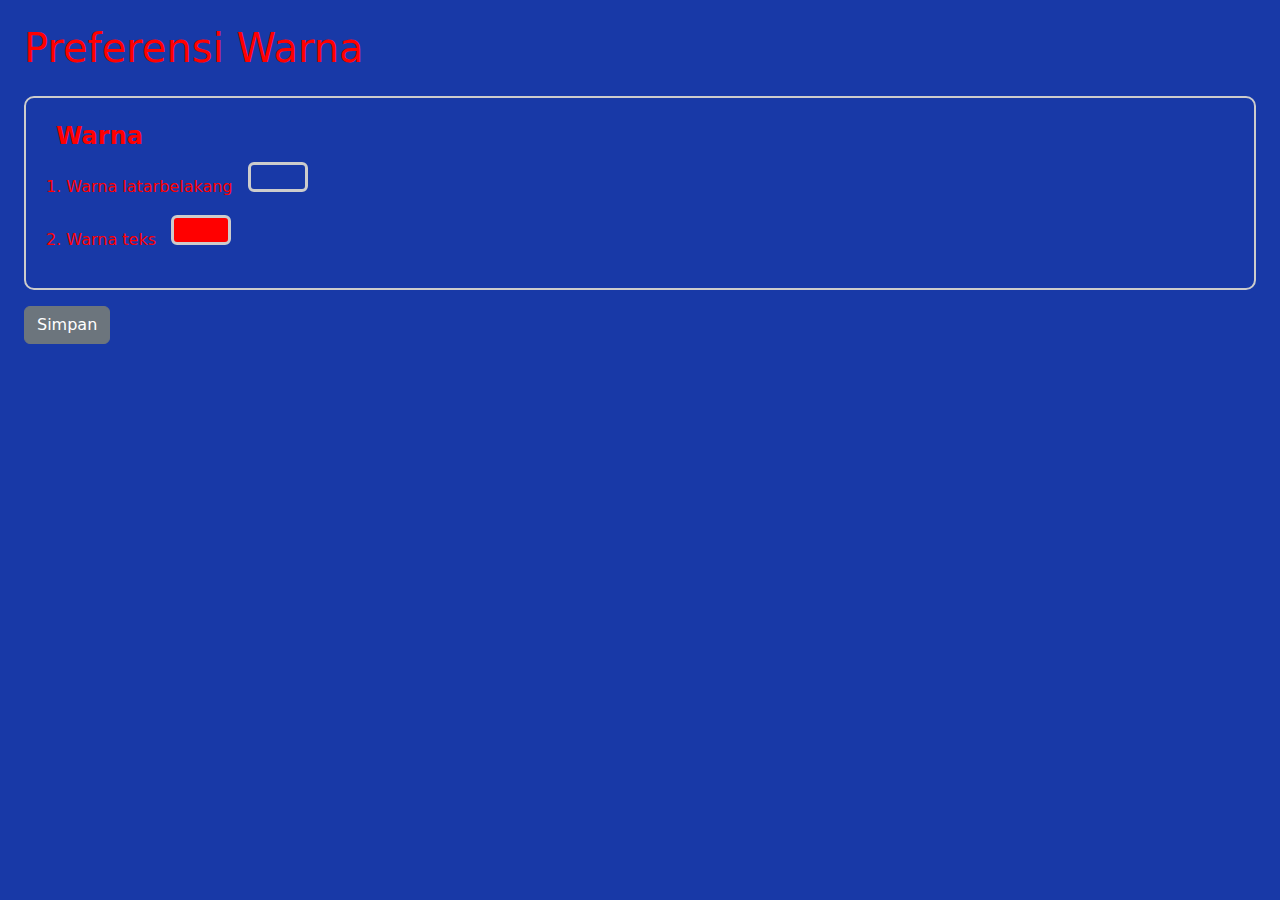
<file: Tugas3_162021043/index.html>
<!DOCTYPE html>
<html lang="id">
<head>
<meta charset="UTF-8">
<title>Preferensi Warna</title>
<meta name="viewport" content="width=device-width, initial-scale=1">
<link href="https://cdn.jsdelivr.net/npm/bootstrap@5.3.2/dist/css/bootstrap.min.css" rel="stylesheet">
<link rel="stylesheet" href="style.css">
</head>

<body class="p-4">

<h1 class="mb-4">Preferensi Warna</h1>

<fieldset>
  <legend>Warna</legend>

  <p>
    1. Warna latarbelakang
    <span id="bgPreview" class="color-box" style="background:#1839a7;"></span>
  </p>

  <p>
    2. Warna teks
    <span id="textPreview" class="color-box" style="background:red;"></span>
  </p>
</fieldset>

<button class="btn btn-secondary mt-3" onclick="applyColor()">Simpan</button>

<div class="modal fade" id="colorModal" tabindex="-1">
  <div class="modal-dialog modal-dialog-centered">
    <div class="modal-content">

      <div class="modal-header">
        <h5 class="modal-title">Pilih Warna</h5>
        <button type="button" class="btn-close" data-bs-dismiss="modal"></button>
      </div>

      <div class="modal-body text-center">
        <div class="mb-3">
          <div class="palette-color" style="background:#0d6efd" onclick="selectPalette('#0d6efd')"></div>
          <div class="palette-color" style="background:#dc3545" onclick="selectPalette('#dc3545')"></div>
          <div class="palette-color" style="background:#198754" onclick="selectPalette('#198754')"></div>
          <div class="palette-color" style="background:#ffc107" onclick="selectPalette('#ffc107')"></div>
          <div class="palette-color" style="background:#212529" onclick="selectPalette('#212529')"></div>
          <div class="palette-color" style="background:#6f42c1" onclick="selectPalette('#6f42c1')"></div>
          <div class="palette-color" style="background:#20c997" onclick="selectPalette('#20c997')"></div>
          <div class="palette-color" style="background:#fd7e14" onclick="selectPalette('#fd7e14')"></div>
        </div>
        <hr>

        <input type="color" id="colorPicker" class="form-control form-control-color mx-auto" value="#ffffff">

      </div>

      <div class="modal-footer">
        <button type="button" class="btn btn-success" onclick="saveColor()">Pilih</button>
      </div>

    </div>
  </div>
</div>

<script src="https://cdn.jsdelivr.net/npm/bootstrap@5.3.2/dist/js/bootstrap.bundle.min.js"></script>
<script src="script.js"></script>

</body>
</html>
</file>
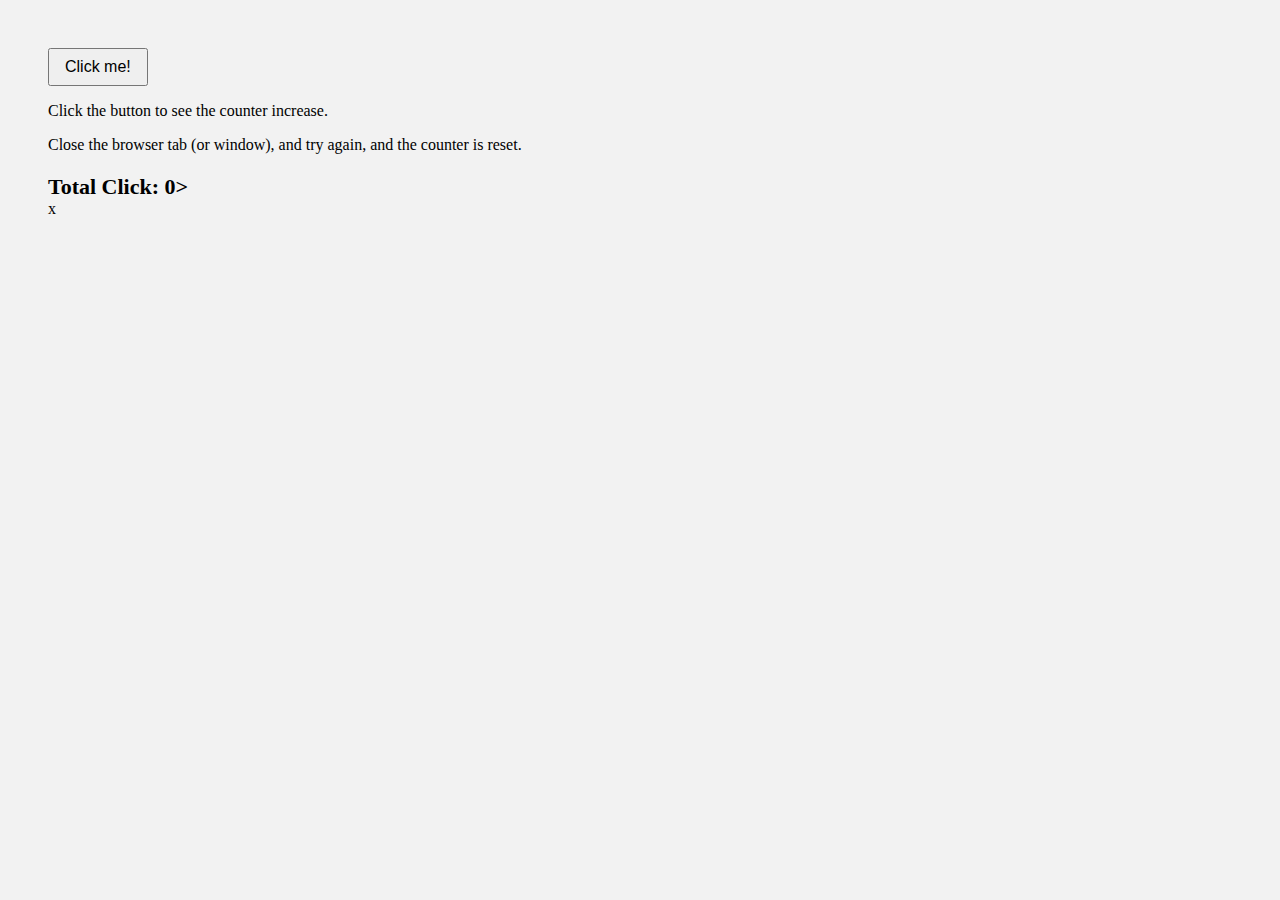
<file: soal1.html>
<!DOCTYPE html>
<html lang="en">
<head>
    <meta charset="UTF-8">
    <meta name="viewport" content="width=device-width, initial-scale=1.0">
    <title>Pencet-Pencet 1</title>
    <link rel="stylesheet" href="style.css">    
</head>
<body>

    <button onclick="countClick()">Click me!</button>
    <p>Click the button to see the counter increase.</p>
    <p>Close the browser tab (or window), and try again, and the counter is reset.</p>

    <div class="counter">
        Total Click: <Span id="result">0></Span>
    </div>

    <script>
        let count = 0;
        function countClick() {
            count++;
    document.getElementById("result").textContent = count;
}
    </script>
    
</body>
</html>

<!-- "saya mengerjakan tugas ini sendiri tanpa melakukan kecurangan seperti menggunakan, 
 mendupliaksi kode perogram kode program yang ada. jia saya melakukan kecurangan dalam perngerjaan tugas ini 
 maka saya siap menerima sanksi atau hukuman dari dari dosen mata kuliah dan tuhan / allah  swt" -->x
</file>
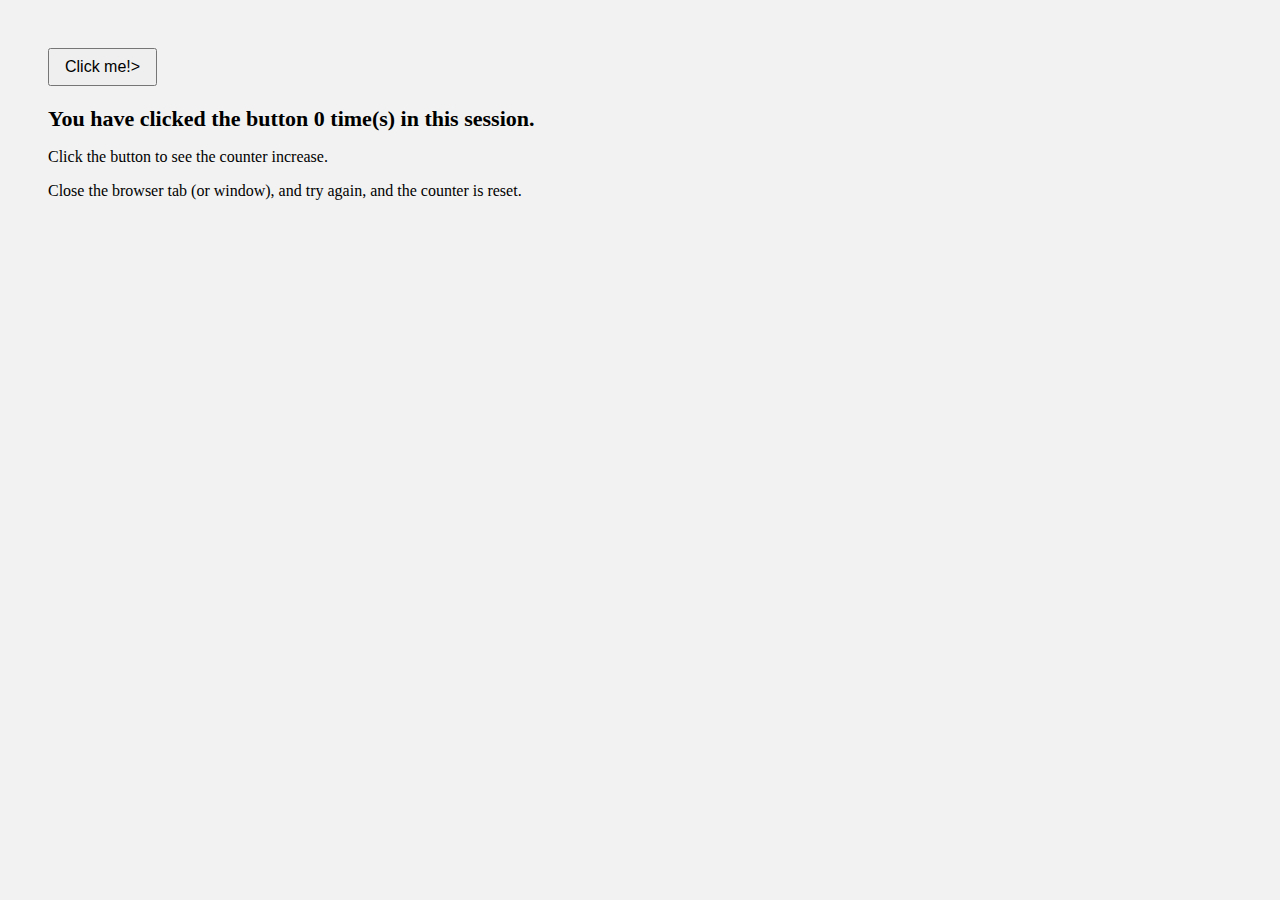
<file: soal2.html>
<!DOCTYPE html>
<html lang="en">
<head>
    <meta charset="UTF-8">
    <meta name="viewport" content="width=device-width, initial-scale=1.0">
    <title>Pencet-Pencet 2</title>
    <link rel="stylesheet" href="style.css">
</head>
<body>

    <button onclick="countClick()">Click me!></button>
    <div class="counter" id="message"></div>
    <p>Click the button to see the counter increase.</p>
    <p>Close the browser tab (or window), and try again, and the counter is reset.</p>

    <script>
        if (sessionStorage.getItem("clickCount")) {
    displayCount(sessionStorage.getItem("clickCount"));
} else {
    sessionStorage.setItem("clickCount", 0);
    displayCount(0);
}
function countClick() {
    let count = Number(sessionStorage.getItem("clickCount"));
    count++;
    sessionStorage.setItem("clickCount", count);
    displayCount(count);
} 
function displayCount(count) {
    document.getElementById("message").innerHTML =
        "You have clicked the button <b>" + count + "</b> time(s) in this session.";
}
    </script>

    
</body>
</html>

<!-- "saya mengerjakan tugas ini sendiri tanpa melakukan kecurangan seperti menggunakan, 
 mendupliaksi kode perogram kode program yang ada. jia saya melakukan kecurangan dalam perngerjaan tugas ini 
 maka saya siap menerima sanksi atau hukuman dari dari dosen mata kuliah dan tuhan / allah  swt" -->
</file>
<file: Tugas3_162021043/style.css>
body {
  background-color: #1839a7;
  color: red;
  transition: 0.4s ease-in-out;
}

.color-box {
  width: 60px;
  height: 30px;
  border-radius: 6px;
  border: 3px solid #ccc;
  cursor: pointer;
  display: inline-block;
  margin-left: 10px;
  transition: 0.3s;
}

.color-box:hover {
  transform: scale(1.05);
}

.palette-color {
  width: 35px;
  height: 35px;
  border-radius: 6px;
  cursor: pointer;
  display: inline-block;
  margin: 5px;
  border: 2px solid #ddd;
  transition: 0.2s;
}

.palette-color:hover {
  transform: scale(1.15);
}

fieldset {
  border: 2px solid #ccc;
  padding: 20px;
  border-radius: 10px;
}

legend {
  width: auto;
  padding: 0 10px;
  font-weight: bold;
}
</file>
<file: style.css>
body {
    font-family: Georgia, serif;
    background-color: #f2f2f2;
    padding: 40px;
}
button {
    padding: 8px 15px;
    font-size: 16px;
    cursor: pointer;
}
.counter {
    font-size: 22px;
    margin-top: 20px;
    font-weight: bold;
}
</file>
